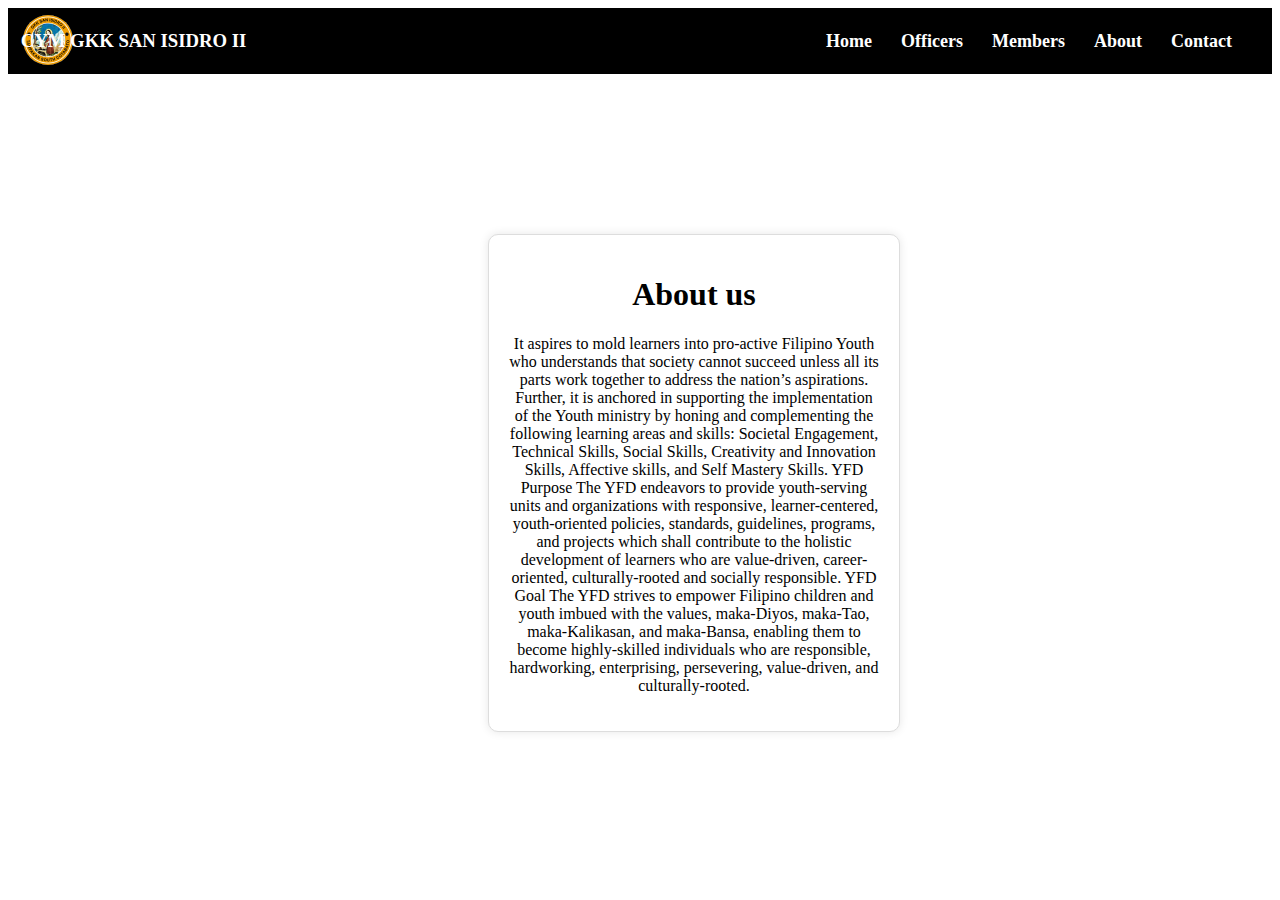
<file: about.html>
<!DOCTYPE html>
<html>
<head>
	<meta charset="utf-8">
	<meta name="viewport" content="width=device-width, initial-scale=1">
	<title>About</title>
	<style type="text/css">
		*{
			text-decoration: none;
		}
		.navbar{
			background: black; font-family: calibri; padding-right: 15px;padding-left: 15px;
		}
		.navdiv{
			display: flex; align-items: center; justify-content: space-between;
		}
		.logo a{
			font-size: 35px; font-weight: 600; color: white;
		}
		li{
			list-style: none; display: inline-block;
		}
		li a{
			color: white; font-size: 18px; font-weight: bold; margin-right: 25px;
		}
		button{
			background-color: black; margin-left: 10px; border-radius: 10px; padding: 10px; width: 90px;
		}
		button a{
			color: white; font-weight: bold; font-size: 15px;
		}
        .logo img{
            width: 50px;
            height: 50px;
            margin-top: 7px;
            border-radius: 50%;
        }
		.navdiv h3{
	color: white;
	margin-left: -37rem;
}
		@media  screen and  (max-width:600px) {
		
		li a{
			color: white; font-size: 12px; font-weight: bold; margin-right: 15px;
		}

	}
			.container{
		background-color: #fff;
    border: 1px solid #ddd;
    border-radius: 10px;
    margin: 10px;
    padding: 20px;
    width: 370px;
    box-shadow: 0 0 10px rgba(0,0,0,0.1);
    text-align: center;
	margin-left: 30rem;
	margin-top: 10rem;
	}
	</style>
</head>
<body>
	<nav class="navbar">
		<div class="navdiv">
			<div class="logo"><a href="index.html"><img src="img/gkkSID.jpg" alt=""></a> </div>
			<h3>CYM GKK SAN ISIDRO II</h3>
			<ul>
				<li><a href="index.html">Home</a></li>
				<li><a href="officers.html">Officers</a></li>
				<li><a href="members.html">Members</a></li>
				<li><a href="about.html">About</a></li>
				<li><a href="contact.html">Contact</a></li>
				
			</ul>
		</div>
	</nav>
	<div class="container">
		<h1>About us</h1>
		<p>It aspires to mold learners into pro-active Filipino Youth who understands that society cannot succeed unless all its parts work together to address the nation’s aspirations.

			Further, it is anchored in supporting the implementation of the Youth ministry by honing and complementing the following learning areas and skills: Societal Engagement, Technical Skills, Social Skills, Creativity and Innovation Skills, Affective skills, and Self Mastery Skills.
			
			YFD Purpose
			The YFD endeavors to provide youth-serving units and organizations with responsive, learner-centered, youth-oriented policies, standards, guidelines, programs, and projects which shall contribute to the holistic development of learners who are value-driven, career-oriented, culturally-rooted and socially responsible.
			YFD Goal
			The YFD strives to empower Filipino children and youth imbued with the values,  maka-Diyos, maka-Tao, maka-Kalikasan, and  maka-Bansa, enabling them to become  highly-skilled individuals who are responsible, hardworking, enterprising, persevering, value-driven, and culturally-rooted.</p>
	</div>
</body>
</html>
</file>
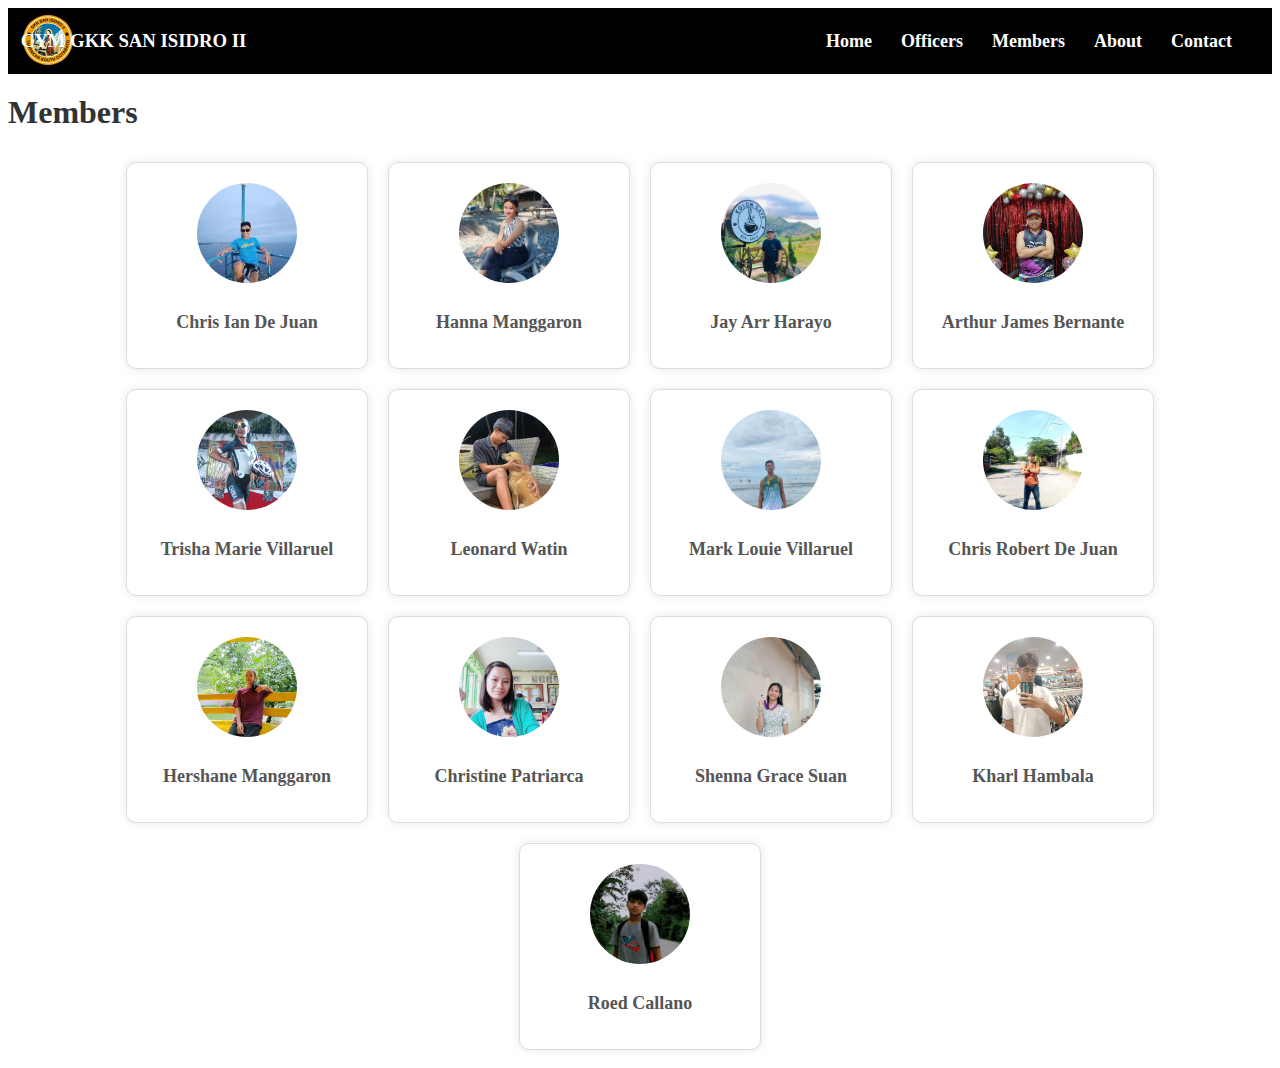
<file: members.html>
<!DOCTYPE html>
<html>
<head>
	<meta charset="utf-8">
	<meta name="viewport" content="width=device-width, initial-scale=1">
	<title>Members</title>
	<style type="text/css">
		*{
			text-decoration: none;
		}
		.navbar{
			background: black; font-family: calibri; padding-right: 15px;padding-left: 15px;
		}
		.navdiv{
			display: flex; align-items: center; justify-content: space-between;
		}
		.logo a{
			font-size: 35px; font-weight: 600; color: white;
		}
		li{
			list-style: none; display: inline-block;
		}
		li a{
			color: white; font-size: 18px; font-weight: bold; margin-right: 25px;
		}
		button{
			background-color: black; margin-left: 10px; border-radius: 10px; padding: 10px; width: 90px;
		}
		button a{
			color: white; font-weight: bold; font-size: 15px;
		}
        .logo img{
            width: 50px;
            height: 50px;
            margin-top: 7px;
            border-radius: 50%;
        }
		h1 {
    margin-top: 20px;
    color: #333;
}
		.officers-list {
    display: flex;
    justify-content: center;
    flex-wrap: wrap;
}

.officer {
    background-color: #fff;
    border: 1px solid #ddd;
    border-radius: 10px;
    margin: 10px;
    padding: 20px;
    width: 200px;
    box-shadow: 0 0 10px rgba(0,0,0,0.1);
    text-align: center;
}

.officer img {
    border-radius: 50%;
    width: 100px;
    height: 100px;
    object-fit: cover;
    margin-bottom: 10px;
}

.officer h2 {
    font-size: 18px;
    color: #555;
}

		.navdiv h3{
	color: white;
	margin-left: -37rem;
}
		.navdiv h3{
	color: white;
	margin-left: -37rem;
}
		@media  screen and  (max-width:600px) {
		
		li a{
			color: white; font-size: 12px; font-weight: bold; margin-right: 15px;
		}

	}
	</style>
</head>
<body>
	<nav class="navbar">
		<div class="navdiv">
			<div class="logo"><a href="index.html"><img src="img/gkkSID.jpg" alt=""></a> </div>
			<h3>CYM GKK SAN ISIDRO II</h3>
			<ul>
				<li><a href="index.html">Home</a></li>
				<li><a href="officers.html">Officers</a></li>
				<li><a href="members.html">Members</a></li>
				<li><a href="about.html">About</a></li>
				<li><a href="contact.html">Contact</a></li>
				
			</ul>
		</div>
	</nav>

	<h1>Members</h1>
    <div class="officers-list">
        <div class="officer">
			
            <img src="img/ian.jpg" alt="Officer 1">
            <h2>Chris Ian De Juan</h2>
        </div>
        <div class="officer">
			
            <img src="img/hanna.jpg" alt="Officer 2">
            <h2>Hanna Manggaron</h2>
        </div>
        <!-- Add more officers as needed -->
		<div class="officer">
			
            <img src="img/jayarr.jpg" alt="Officer 2">
            <h2>Jay Arr Harayo</h2>
        </div>
		<div class="officer">
			
            <img src="img/oroc.jpg" alt="Officer 2">
            <h2>Arthur James Bernante</h2>
        </div>
		<div class="officer">
			
            <img src="img/trisha.jpg" alt="Officer 2">
            <h2>Trisha Marie Villaruel</h2>
        </div>
		<div class="officer">
			
            <img src="img/watin.jpg" alt="Officer 2">
            <h2>Leonard Watin</h2>
        </div>
		<div class="officer">
			
            <img src="img/ading.jpg" alt="Officer 2">
            <h2>Mark Louie Villaruel</h2>
        </div>
		<div class="officer">
			
            <img src="img/obet.jpg" alt="Officer 2">
            <h2>Chris Robert De Juan</h2>
        </div>
		<div class="officer">
			
            <img src="img/hershane.jpg" alt="Officer 2">
            <h2>Hershane Manggaron</h2>
        </div>
		<div class="officer">
			
            <img src="img/tintin.jpg" alt="Officer 2">
            <h2>Christine Patriarca</h2>
        </div>
		<div class="officer">
			
            <img src="img/shenna.jpg" alt="Officer 2">
            <h2>Shenna Grace Suan</h2>
        </div>
		<div class="officer">
			
            <img src="img/kharl.jpg" alt="Officer 2">
            <h2>Kharl Hambala</h2>
        </div>
		<div class="officer">
			
            <img src="img/roed.jpg" alt="Officer 2">
            <h2>Roed Callano</h2>
        </div>
    </div>



</body>
</html>
</file>
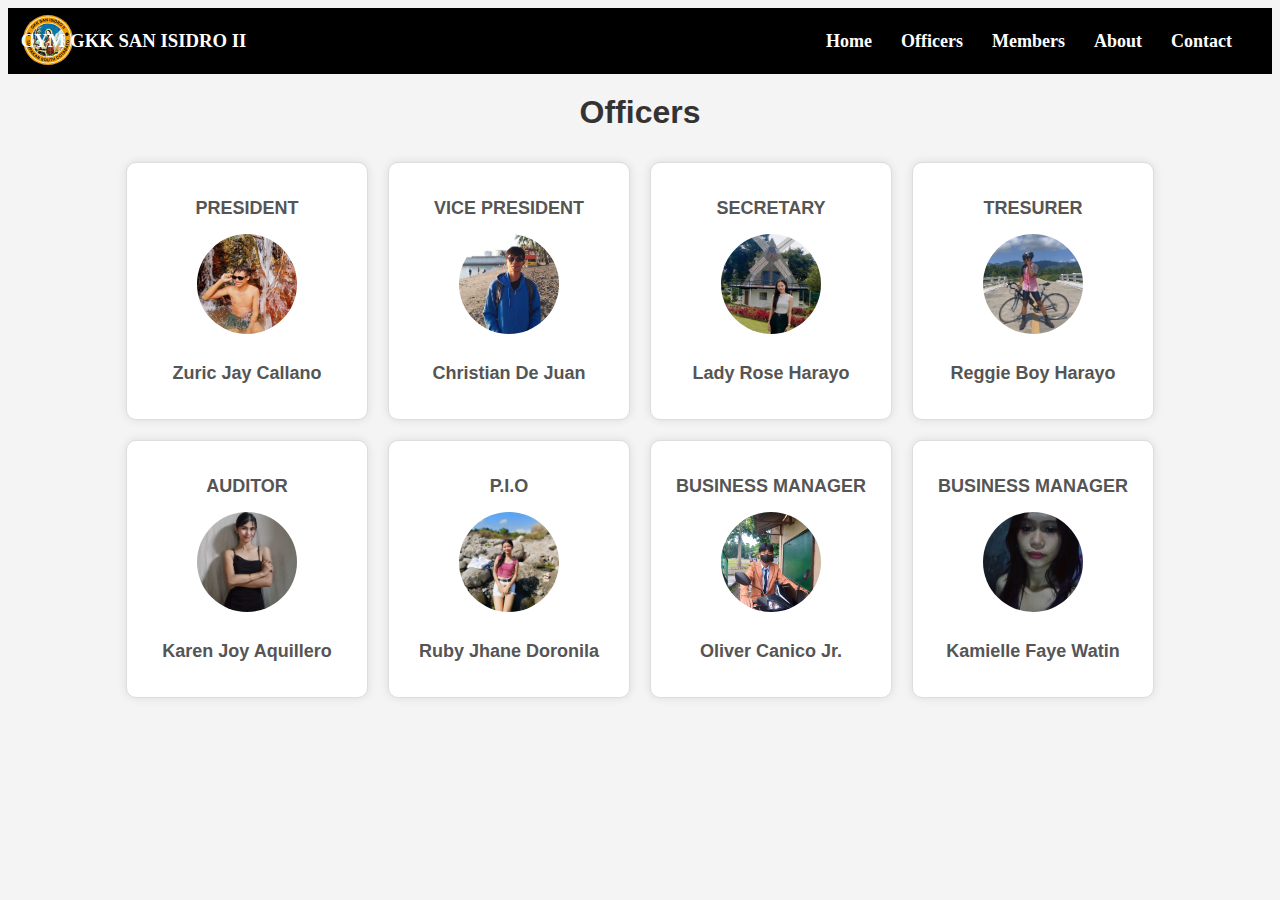
<file: officers.html>
<!DOCTYPE html>
<html>
<head>
	<meta charset="utf-8">
	<meta name="viewport" content="width=device-width, initial-scale=1">
	<title>Officers</title>
	<style type="text/css">
		*{
			text-decoration: none;
		}
		.navbar{
			background: black; font-family: calibri; padding-right: 15px;padding-left: 15px;
		}
		.navdiv{
			display: flex; align-items: center; justify-content: space-between;
		}
		.logo a{
			font-size: 35px; font-weight: 600; color: white;
		}
		li{
			list-style: none; display: inline-block;
		}
		li a{
			color: white; font-size: 18px; font-weight: bold; margin-right: 25px;
		}
		button{
			background-color: black; margin-left: 10px; border-radius: 10px; padding: 10px; width: 90px;
		}
		button a{
			color: white; font-weight: bold; font-size: 15px;
		}
        .logo img{
            width: 50px;
            height: 50px;
            margin-top: 7px;
            border-radius: 50%;
        }

		/* styles.css */
body {
    font-family: Arial, sans-serif;
    text-align: center;
    background-color: #f4f4f4;
}

h1 {
    margin-top: 20px;
    color: #333;
}

.officers-list {
    display: flex;
    justify-content: center;
    flex-wrap: wrap;
}

.officer {
    background-color: #fff;
    border: 1px solid #ddd;
    border-radius: 10px;
    margin: 10px;
    padding: 20px;
    width: 200px;
    box-shadow: 0 0 10px rgba(0,0,0,0.1);
    text-align: center;
}

.officer img {
    border-radius: 50%;
    width: 100px;
    height: 100px;
    object-fit: cover;
    margin-bottom: 10px;
}

.officer h2 {
    font-size: 18px;
    color: #555;
}

.navdiv h3{
	color: white;
	margin-left: -37rem;
}
		@media  screen and  (max-width:600px) {
		
		li a{
			color: white; font-size: 12px; font-weight: bold; margin-right: 15px;
		}

	}
	</style>
</head>
<body>
	<nav class="navbar">
		<div class="navdiv">
			<div class="logo"><a href="index.html"><img src="img/gkkSID.jpg" alt=""></a></div>
			<h3>CYM GKK SAN ISIDRO II</h3>

			<ul>
				<li><a href="index.html">Home</a></li>
				<li><a href="officers.html">Officers</a></li>
				<li><a href="members.html">Members</a></li>
				<li><a href="about.html">About</a></li>
				<li><a href="contact.html">Contact</a></li>
				
			</ul>
		</div>
	</nav>
	
	<h1>Officers</h1>
    <div class="officers-list">
        <div class="officer">
			<h2>PRESIDENT</h2>
            <img src="img/jj.jpg" alt="Officer 1">
            <h2>Zuric Jay Callano</h2>
        </div>
        <div class="officer">
			<h2>VICE PRESIDENT</h2>
            <img src="img/yanyan.jpg" alt="Officer 2">
            <h2>Christian De Juan</h2>
        </div>
        <!-- Add more officers as needed -->
		<div class="officer">
			<h2>SECRETARY</h2>
            <img src="img/lady.jpg" alt="Officer 2">
            <h2>Lady Rose Harayo</h2>
        </div>
		<div class="officer">
			<h2>TRESURER</h2>
            <img src="img/jboy.jpg" alt="Officer 2">
            <h2>Reggie Boy Harayo</h2>
        </div>
		<div class="officer">
			<h2>AUDITOR</h2>
            <img src="img/karen.jpg" alt="Officer 2">
            <h2>Karen Joy Aquillero</h2>
        </div>
		<div class="officer">
			<h2>P.I.O</h2>
            <img src="img/ruby.jpg" alt="Officer 2">
            <h2>Ruby Jhane Doronila</h2>
        </div>
		<div class="officer">
			<h2>BUSINESS MANAGER</h2>
            <img src="img/kanaka.jpg" alt="Officer 2">
            <h2>Oliver Canico Jr.</h2>
        </div>
		<div class="officer">
			<h2>BUSINESS MANAGER</h2>
            <img src="img/kamel.jpg" alt="Officer 2">
            <h2>Kamielle Faye Watin</h2>
        </div>
    </div>
</body>
</html>
</file>
